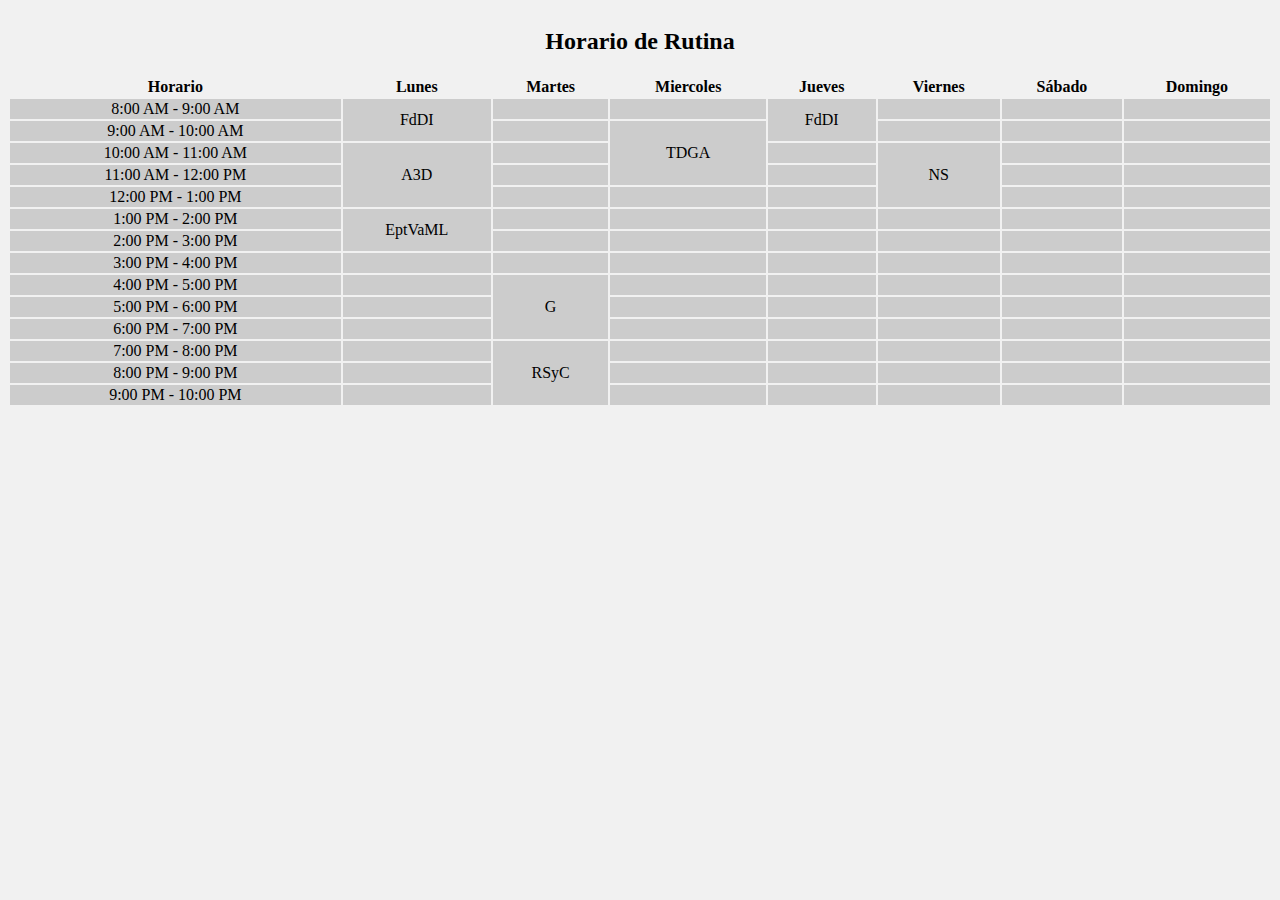
<file: horario.html>
<!DOCTYPE html>
<html>
    <head> 
        <meta charset="UTF-8"/>
        <title>horario</title>
        <link rel="stylesheet" href="formato.css" title="Color">
    </head>
    <body>
        <!-- contenido de horario -->
        <table>
            <caption>
                <h2>Horario de Rutina</h2>
            </caption>
            <head> <!--Primer renglon contiene los parametros de la tabla en horario dentro de la semana-->
                <tr>
                    <th>Horario</th>
                    <th>Lunes</th>
                    <th>Martes</th>
                    <th>Miercoles</th>
                    <th>Jueves</th>
                    <th>Viernes</th>
                    <th>Sábado</th>
                    <th>Domingo</th>
                </tr>
            </head>
            <tbody>
                <tr>
                    <td>8:00 AM - 9:00 AM</td>
                    <td rowspan="2">FdDI</td>
                    <td></td>
                    <td></td>
                    <td rowspan="2">FdDI</td>
                    <td></td>
                    <td></td>
                    <td></td>
                </tr>
                <tr>
                    <td>9:00 AM - 10:00 AM</td>
                    <td></td>
                    <td rowspan="3">TDGA</td>
                    <td></td>
                    <td></td>
                    <td></td>
                </tr>
                <tr>
                    <td>10:00 AM - 11:00 AM</td>
                    <td rowspan="3">A3D</td>
                    <td></td>
                    <td></td>
                    <td rowspan="3">NS</td>
                    <td></td>
                    <td></td>
                </tr>
                <tr>
                    <td>11:00 AM - 12:00 PM</td>
                    <td></td>
                    <td></td>
                    <td></td>
                    <td></td>
                </tr>
                <tr>
                    <td>12:00 PM - 1:00 PM</td>
                    <td></td>
                    <td></td>
                    <td></td>
                    <td></td>
                    <td></td>
                </tr>
                <tr>
                    <td>1:00 PM - 2:00 PM</td>
                    <td rowspan="2">EptVaML</td>
                    <td></td>
                    <td></td>
                    <td></td>
                    <td></td>
                    <td></td>
                    <td></td>
                </tr>
                <tr>
                    <td>2:00 PM - 3:00 PM</td>
                    <td></td>
                    <td></td>
                    <td></td>
                    <td></td>
                    <td></td>
                    <td></td>
                </tr>
                <tr>
                    <td>3:00 PM - 4:00 PM</td>
                    <td></td>
                    <td></td>
                    <td></td>
                    <td></td>
                    <td></td>
                    <td></td>
                    <td></td>
                </tr>
                <tr>
                    <td>4:00 PM - 5:00 PM</td>
                    <td></td>
                    <td rowspan="3">G</td>
                    <td></td>
                    <td></td>
                    <td></td>
                    <td></td>
                    <td></td>
                </tr>
                <tr>
                    <td>5:00 PM - 6:00 PM</td>
                    <td></td>
                    <td></td>
                    <td></td>
                    <td></td>
                    <td></td>
                    <td></td>
                </tr>
                <tr>
                    <td>6:00 PM - 7:00 PM</td>
                    <td></td>
                    <td></td>
                    <td></td>
                    <td></td>
                    <td></td>
                    <td></td>
                </tr>
                <tr>
                    <td>7:00 PM - 8:00 PM</td>
                    <td></td>
                    <td rowspan="3">RSyC</td>
                    <td></td>
                    <td></td>
                    <td></td>
                    <td></td>
                    <td></td>
                </tr>
                <tr>
                    <td>8:00 PM - 9:00 PM</td>
                    <td></td>
                    <td></td>
                    <td></td>
                    <td></td>
                    <td></td>
                    <td></td>
                </tr>
                <tr>
                    <td>9:00 PM - 10:00 PM</td>
                    <td></td>
                    <td></td>
                    <td></td>
                    <td></td>
                    <td></td>
                    <td></td>
                </tr>
            </tbody>
        </table>
    </body>
</html>
</file>
<file: formato.css>
h1 {
    color: #000000;
}

h2 {
    color: #000000;
    font-family: serif;
    font-size: 150%;
    text-align: center;
}

h3 {
    color: #000000;
    font-family: serif;
    font-size: 100%;
}

table{
    border: 2px;
    border-color: #000000;
    width: 100%;
}

td {
    text-align: center;
    background-color: #cccccc;    
}

iframe{
    width: 100%;
    height: 425px;
    margin: inherit;
}

body {
    background-color: #f1f1f1;
}

video{
    width: 600px;
}

.imgheader {
    //background-color: skyblue;
    float: left;
    width: 40%;
    text-align: right;
    padding-right: 20px;
    padding-top: 20px;
    padding-bottom: 20px;
}

.imgheader img {
        border-radius: 50%;
}

.txtheader {
    //background-color: greenyellow;
    float: left;
    width: 55%;
    padding-top: 20px;
    font-size: 150%;
}

.topnav {
    overflow: hidden;
    background-color: #333;
    width: 100%;
    border: 1px solid black;
    border-radius: 15px;
    align-content: center;
}

.topnav a {
  float: left;
  display: block;
  color: #f2f2f2;
  text-align: center;
  padding: 14px 16px;
  text-decoration: none;
}

.topnav a:hover {
  background-color: #ddd;
  color: black;
}

.curriculum {
    float: left;
    width: 45%;
    padding: 20px;
}

.row:after {
  content: "";
  display: table;
  clear: both;
}

.footer {
    background-color: #333;
    float: left;
    width: 100%;
    padding: 10px;
    text-align: center;
}

.footer img{
    width: 25px;
    height: 25px;
    border-radius: 50%;
}

.footer p{
    color: #ddd;
}

.footer a{
    color: #ddd;
}

 .footer a:link {
      color: skyblue;
      background-color: transparent;
      text-decoration: none;
}

.footer a:hover {
      color: #03fca9;
      background-color: transparent;
      text-decoration: underline;
}
</file>
